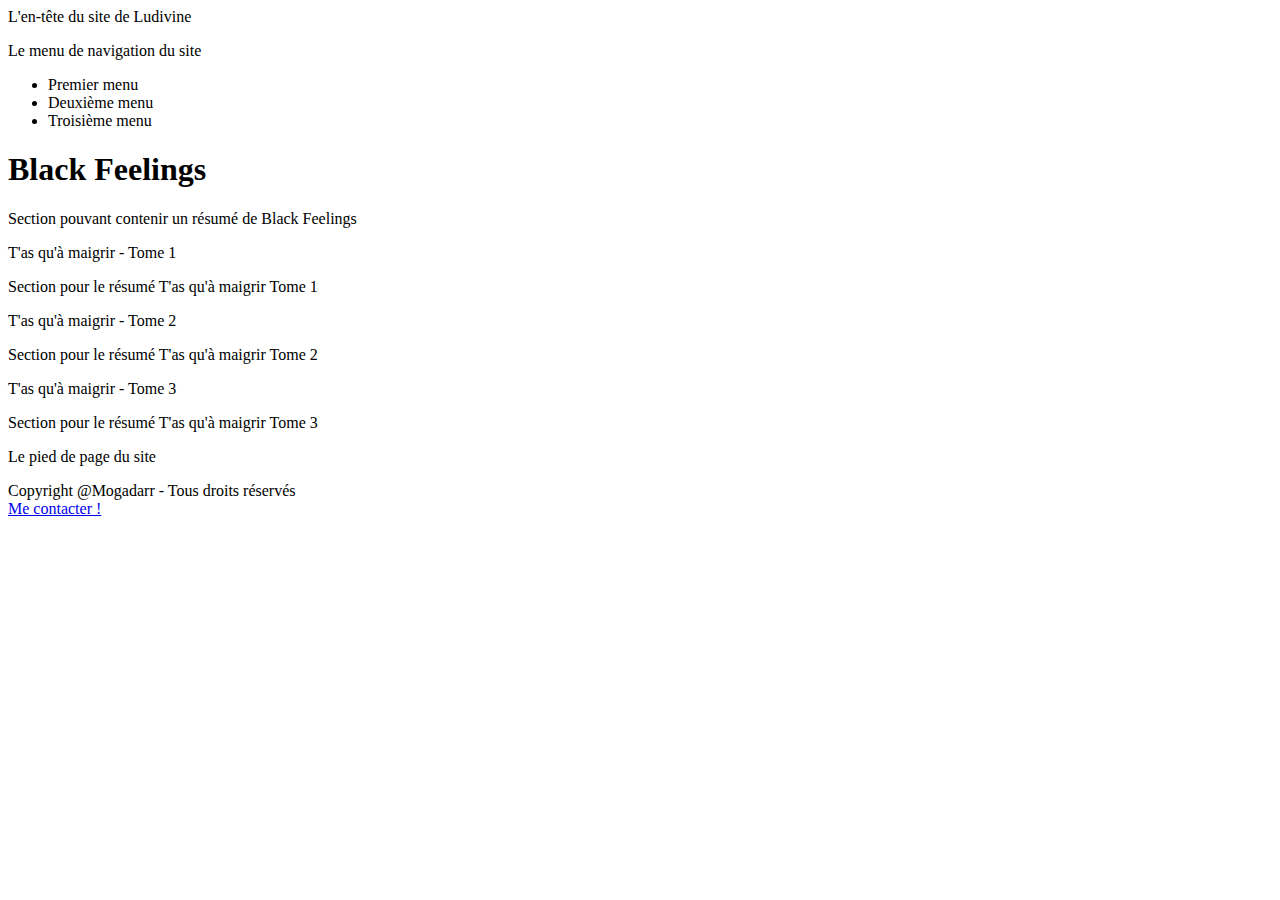
<file: fichiers_exercices/page_exemple/index.html>
<!DOCTYPE html>
<html>
<head>
	<title></title>
</head>
<body>
	<header> L'en-tête du site de Ludivine</header>
	<nav> <p>Le menu de navigation du site</p>
		<ul>
			<li>Premier menu</li>
			<li>Deuxième menu</li>
			<li>Troisième menu</li>
		</ul>
	</nav>

	<section id ="Feelings"> 
		<h1>Black Feelings</h1>
		<p>Section pouvant contenir un résumé de Black Feelings</p> 
	</section>

	<section id ="Maigrir1">
		<hi>T'as qu'à maigrir - Tome 1</hi>
		<p>Section pour le résumé T'as qu'à maigrir Tome 1</p>
	</section>

		<section id ="Maigrir2">
		<hi>T'as qu'à maigrir - Tome 2</hi>
		<p>Section pour le résumé T'as qu'à maigrir Tome 2</p>
	</section>

		<section id ="Maigrir3">
		<hi>T'as qu'à maigrir - Tome 3</hi>
		<p>Section pour le résumé T'as qu'à maigrir Tome 3</p>
	</section>

	<footer>
		<p>Le pied de page du site</p>
		<p>Copyright @Mogadarr - Tous droits réservés<br />
            <a href="#">Me contacter !</a></p>
	</footer>

</body>
</html>
</file>
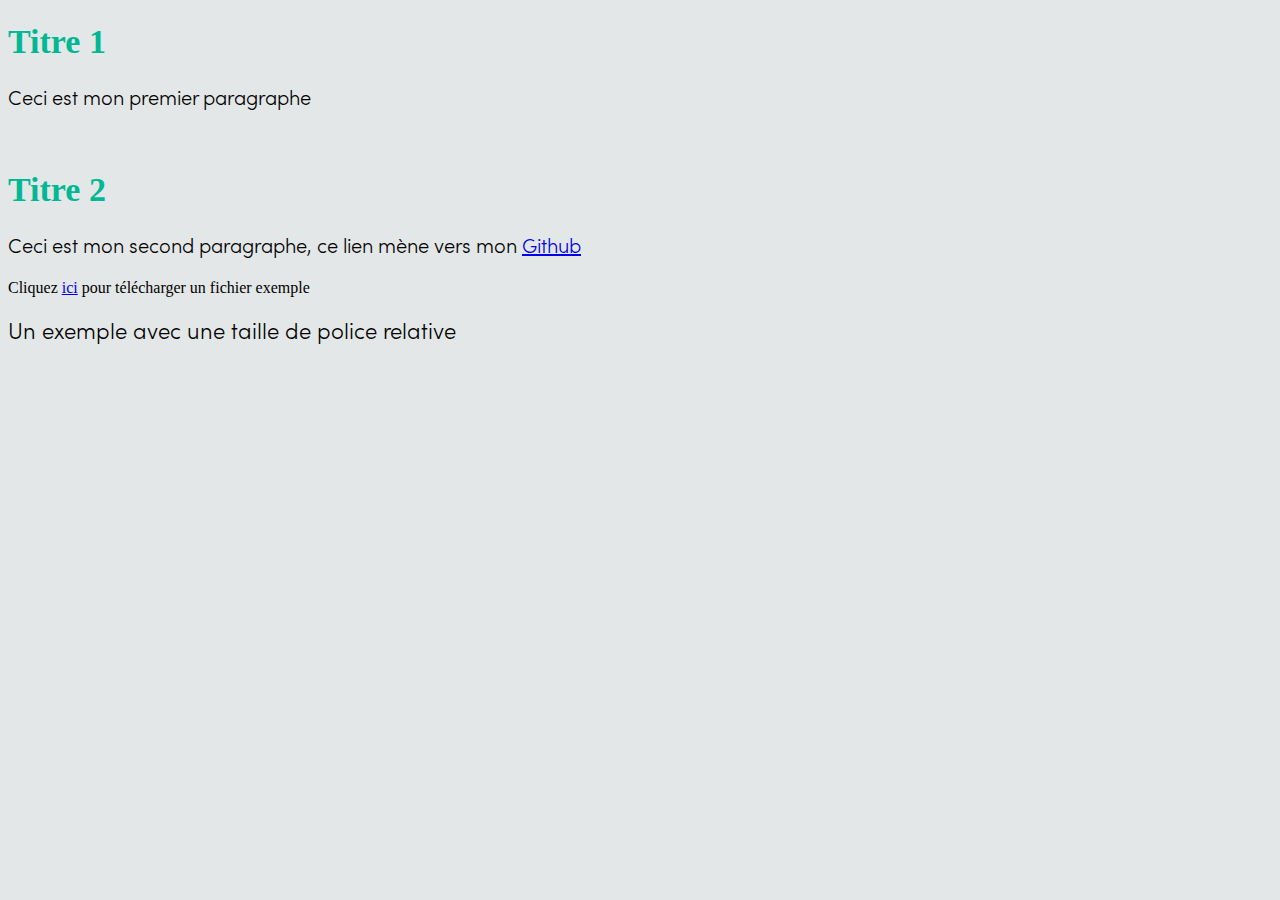
<file: fichiers_exercices/exemple_fichier_html.html>
<!DOCTYPE html>
<html>
<head>
	<meta charset="utf-8"/>
	<link rel="stylesheet" type="text/css" href="style.css">
	<title>Une page html pour l'exemple</title>
</head>

<body>
	<h1>Titre 1</h1>
	<p>Ceci est mon premier paragraphe</p><br/>
	<h1>Titre 2</h1>
	<p>Ceci est mon second paragraphe, ce lien mène vers mon <a href="https://github.com/MaryleneH">Github</a></p>

	<div> Cliquez <a href="Fichier_Test.pdf" title="Un fichier à télécharger à titre d'exemple">ici</a> pour télécharger un fichier exemple 

	</div>
	<br/>

	<div id = "relatif">Un exemple avec une taille de police relative</div>

</body>
</html>
</file>
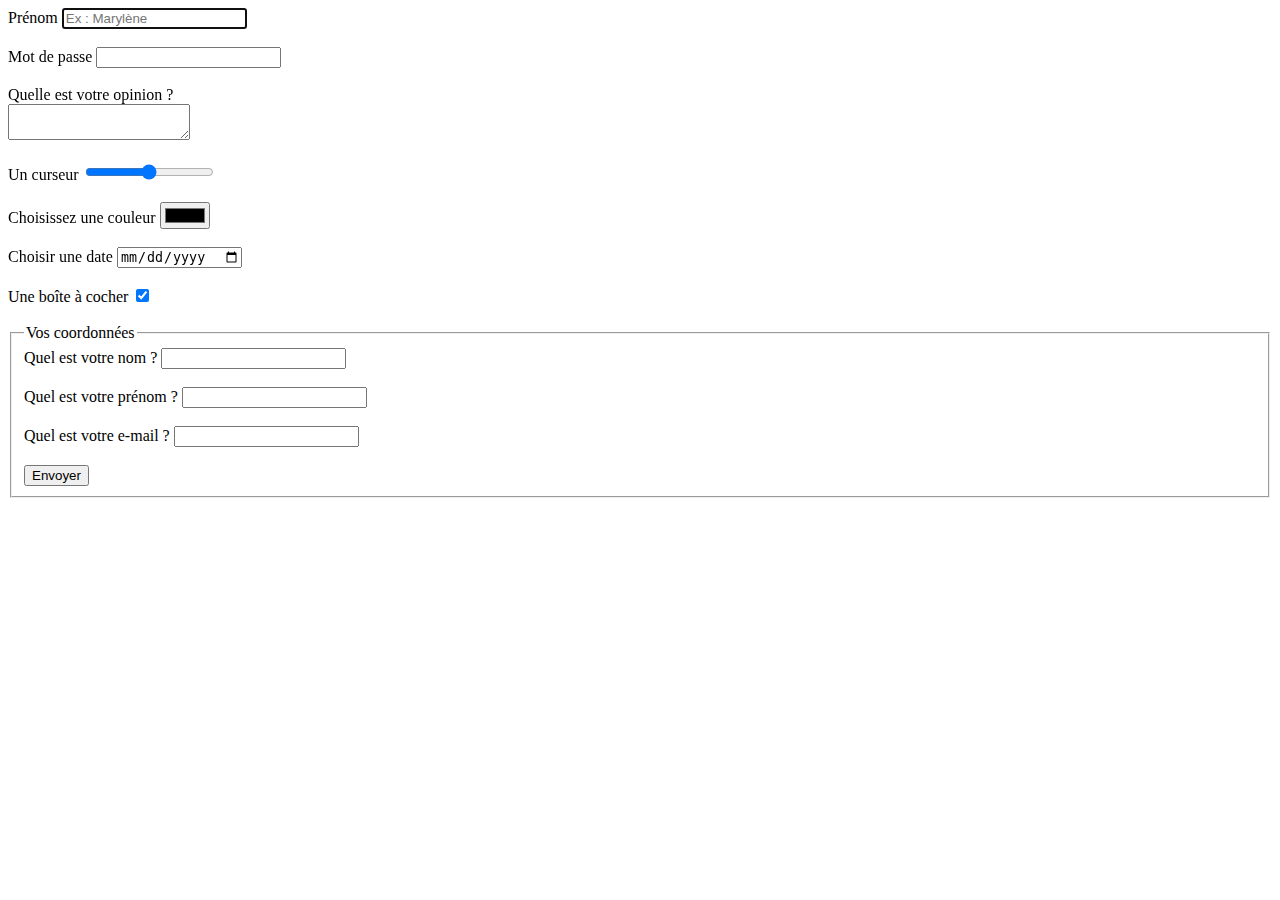
<file: fichiers_exercices/page_exemple/formulaire.html>
<!DOCTYPE html>
<html>
<head>
	<title></title>
</head>
<body>

<form method="POST">
    <label for="prenom">Prénom </label>
    <input type="text" id="prenom" placeholder="Ex : Marylène" autofocus></input>
    <br/>
    <br/>
    <label for="pass">Mot de passe</label>
    <input type="password" id="pass"></input>
    <br/>
    <br/>

    <label for ="aire">Quelle est votre opinion ?</label><br/>
    <textarea id = "aire"></textarea>
    <br/>
    <br/>
    <label for="curseur">Un curseur</label>
    <input type="range" min = "0" max="100"/>
    <br/>
    <br/>
    <label for="couleur">Choisissez une couleur</label>
    <input id = "couleur" type="color"/>
    <br/>
    <br/>
    <label for="date">Choisir une date</label>
    <input type="date" value="12/03/2020">
    <br/>
    <br/>
    <label for="boite">Une boîte à cocher</label>
    <input type="checkbox" checked/>
    <br/>
    <br/>
    <fieldset>
        <legend>Vos coordonnées</legend> <!-- Titre du fieldset --> 
 
        <label for="nom">Quel est votre nom ?</label>
        <input type="text" name="nom" id="nom" /><br/>
        <br/>
        <label for="prenom">Quel est votre prénom ?</label>
        <input type="text" name="prenom" id="prenom" /><br/>
        <br/>
        <label for="email">Quel est votre e-mail ?</label>
        <input type="email" name="email" id="email" /><br/>
        <br/>
        <input type="submit" value="Envoyer"/>
    </fieldset>
</form>
</body>
</html>
</file>
<file: fichiers_exercices/style.css>
@font-face {
    font-family: 'sofiapro-light';
    src: url('fonts/sofiapro-light-webfont.woff2') format('woff2'),
         url('fonts/sofiapro-light-webfont.woff') format('woff');
    font-weight: normal;
    font-style: normal;

}

body
{
	background-color: #E4E7E7;
}

h1
{
	color:#00b894; 
	font-weight:bold;
	font-size: 34px;
}

p
{
	font-size: 20px;
	font-family: 'sofiapro-light', Arial, serif;
}

#relatif
{
	font-size: 1.4em;
	font-family: 'sofiapro-light', Arial, serif;
}

a:hover
{
	color:#636e72;
}

a:visited
{
	color:#2d3436;
}
</file>
